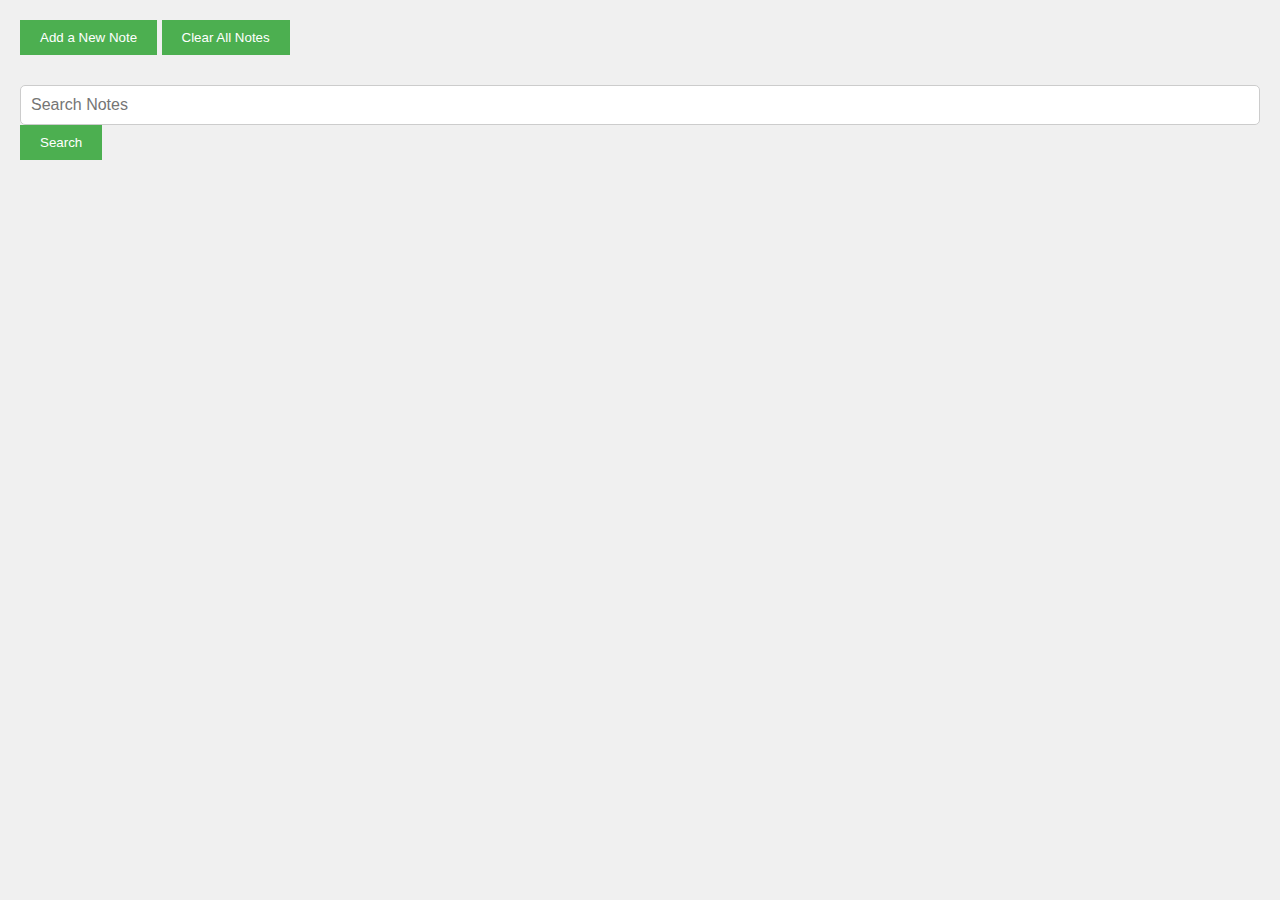
<file: index.html>
<!DOCTYPE html>
<html lang="en">
<head>
    <meta charset="UTF-8">
    <meta name="viewport" content="width=device-width, initial-scale=1.0">
    <title>Accessible Note-Taking App</title>
    <style>
        /* Basic styling for layout and elements */
        * {
            padding: 0;
            margin: 0;
            box-sizing: border-box;
        }
        body {
            font-family: Arial, sans-serif;
            background-color: #f0f0f0;
            padding: 20px;
            transition: background-color 0.3s, color 0.3s;
        }
        .btn {
            background-color: #4CAF50;
            color: white;
            padding: 10px 20px;
            border: none;
            cursor: pointer;
            margin-bottom: 20px;
        }
        .note-container {
            display: none;
            margin-top: 20px;
            max-width: 600px;
            background-color: white;
            padding: 20px;
            border-radius: 8px;
            box-shadow: 0 0 10px rgba(0, 0, 0, 0.1);
        }
        .tags-input, textarea, select {
            width: 100%;
            padding: 10px;
            margin-top: 10px;
            font-size: 16px;
            border-radius: 5px;
            border: 1px solid #ccc;
        }
        .note {
            background-color: white;
            padding: 10px;
            margin: 10px 0;
            border-radius: 8px;
            box-shadow: 0 0 10px rgba(0, 0, 0, 0.1);
        }
        .note-title {
            font-size: 20px;
            font-weight: bold;
            cursor: pointer;
        }
        .note-content.collapsed {
            display: none;
        }
    </style>
</head>
<body>
    <button class="btn" id="addBtn">Add a New Note</button>
    <button class="btn" id="clearBtn">Clear All Notes</button>
    <input type="text" id="searchInput" placeholder="Search Notes" class="tags-input">
    <button class="btn" id="searchBtn">Search</button>

    <!-- Note container for adding new notes -->
    <div class="note-container" id="noteContainer">
        <input type="text" id="noteTitle" placeholder="Enter note title...">
        <textarea id="noteContent" placeholder="Write your note here..."></textarea>
        <input type="text" id="noteTags" class="tags-input" placeholder="Add tags (comma separated)">
        <select id="prioritySelect" class="priority-select">
            <option value="Low">Low</option>
            <option value="Medium">Medium</option>
            <option value="High">High</option>
        </select>
        <button class="btn" id="saveBtn">Save Note</button>
    </div>

    <div id="notesContainer"></div>

    <script>
        // DOM Elements
        const addBtn = document.getElementById("addBtn");
        const clearBtn = document.getElementById("clearBtn");
        const saveBtn = document.getElementById("saveBtn");
        const searchBtn = document.getElementById("searchBtn");
        const noteContainer = document.getElementById("noteContainer");
        const notesContainer = document.getElementById("notesContainer");

        const noteTitle = document.getElementById("noteTitle");
        const noteContent = document.getElementById("noteContent");
        const noteTags = document.getElementById("noteTags");
        const prioritySelect = document.getElementById("prioritySelect");
        const searchInput = document.getElementById("searchInput");

        let notes = JSON.parse(localStorage.getItem("notes")) || [];

        // Functions
        const loadNotes = () => {
            notesContainer.innerHTML = "";
            notes.forEach((note, index) => renderNoteElement(note, index));
        };

        const renderNoteElement = (note, index) => {
            const noteDiv = document.createElement("div");
            noteDiv.classList.add("note");
            noteDiv.style.borderLeft = `5px solid ${note.priority === 'High' ? 'red' : note.priority === 'Medium' ? 'orange' : 'green'}`;
            noteDiv.innerHTML = `
                <div class="note-title" onclick="toggleContent(${index})">${note.title}</div>
                <div class="note-content collapsed" id="content-${index}">${note.content}</div>
                <div>Priority: ${note.priority}</div>
                <div>Tags: ${note.tags.join(", ")}</div>
                <button onclick="pinUnpin(${index})">${note.pinned ? 'Unpin' : 'Pin'}</button>
                <button onclick="deleteNote(${index})">Delete</button>
            `;
            notesContainer.appendChild(noteDiv);
        };

        const toggleContent = (index) => {
            const content = document.getElementById(`content-${index}`);
            content.classList.toggle("collapsed");
        };

        const pinUnpin = (index) => {
            notes[index].pinned = !notes[index].pinned;
            saveAndRenderNotes();
        };

        const deleteNote = (index) => {
            notes.splice(index, 1);
            saveAndRenderNotes();
        };

        const saveAndRenderNotes = () => {
            localStorage.setItem("notes", JSON.stringify(notes));
            loadNotes();
        };

        const addNote = () => {
            const title = noteTitle.value.trim();
            const content = noteContent.value.trim();
            const tags = noteTags.value.split(",").map(tag => tag.trim());
            const priority = prioritySelect.value;

            if (title && content) {
                notes.push({ title, content, tags, priority, pinned: false });
                saveAndRenderNotes();
                noteTitle.value = "";
                noteContent.value = "";
                noteTags.value = "";
                noteContainer.style.display = "none";
            } else {
                alert("Please enter a title and content for the note.");
            }
        };

        const clearNotes = () => {
            if (confirm("Are you sure you want to delete all notes?")) {
                notes = [];
                saveAndRenderNotes();
            }
        };

        const searchNotes = () => {
            const query = searchInput.value.toLowerCase();
            const filteredNotes = notes.filter(note =>
                note.title.toLowerCase().includes(query) ||
                note.content.toLowerCase().includes(query) ||
                note.tags.some(tag => tag.toLowerCase().includes(query))
            );
            notesContainer.innerHTML = "";
            filteredNotes.forEach((note, index) => renderNoteElement(note, index));
        };

        // Event Listeners
        addBtn.addEventListener("click", () => noteContainer.style.display = "block");
        saveBtn.addEventListener("click", addNote);
        clearBtn.addEventListener("click", clearNotes);
        searchBtn.addEventListener("click", searchNotes);

        // Load notes on page load
        document.addEventListener("DOMContentLoaded", loadNotes);
    </script>
</body>
</html>
</file>
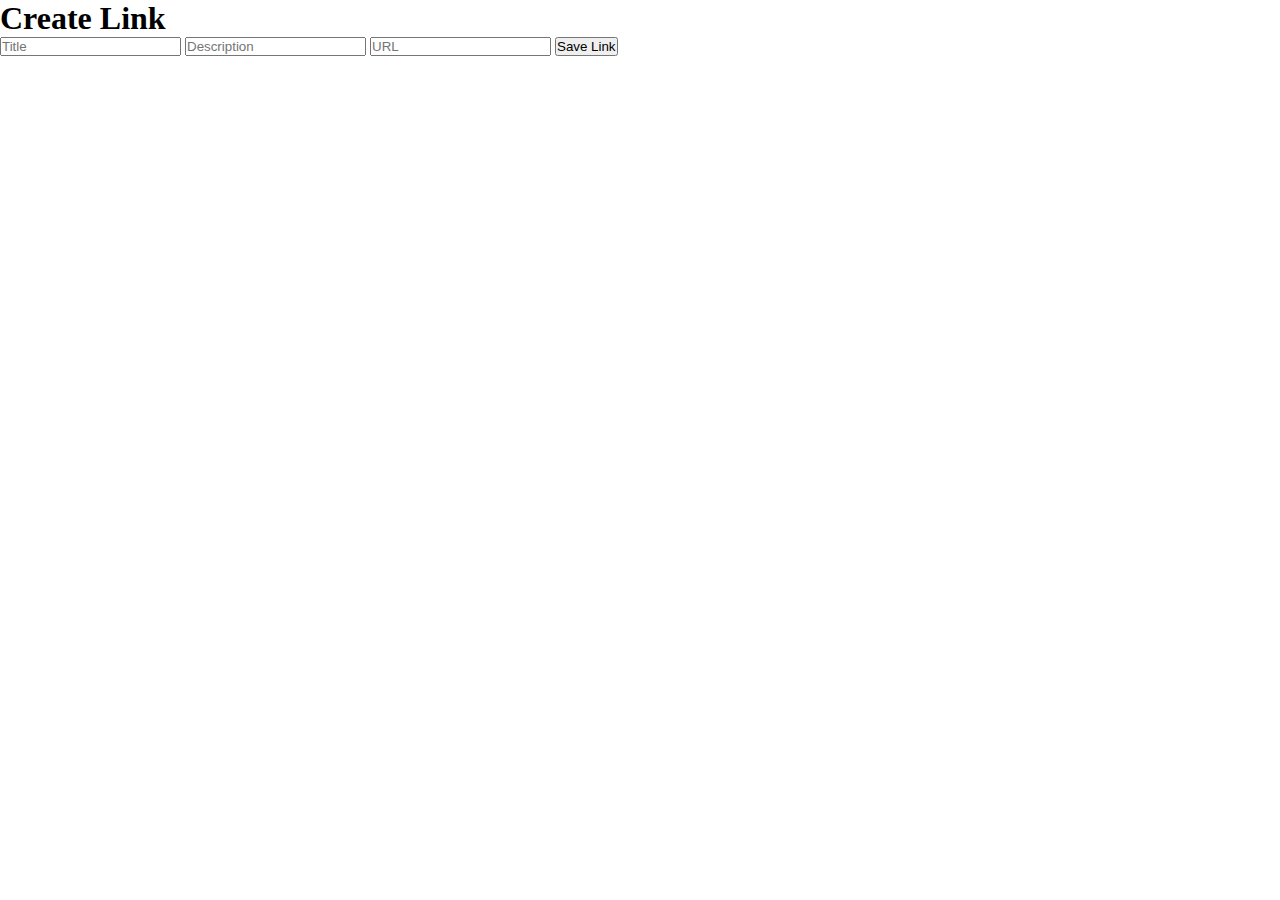
<file: create.html>
<!DOCTYPE html>
<html lang="en">
<head>
  <meta charset="UTF-8">
  <meta name="viewport" content="width=device-width, initial-scale=1.0">
  <title>Create Link</title>
  <link rel="stylesheet" href="styles.css">
</head>
<body>
  <div class="container">
    <h1>Create Link</h1>
    <form id="linkForm" onsubmit="saveLink(event)">
      <input type="text" id="title" placeholder="Title" required>
      <input type="text" id="description" placeholder="Description" required>
      <input type="url" id="url" placeholder="URL" required>
      <button type="submit">Save Link</button>
    </form>
  </div>
  
  <script src="script.js"></script>
  <script>
    function saveLink(event) {
      event.preventDefault();
      
      var title = document.getElementById("title").value;
      var description = document.getElementById("description").value;
      var url = document.getElementById("url").value;
      
      // Save the link to local storage or send it to a server
      // For simplicity, let's just log it to the console
      console.log("Title: " + title);
      console.log("Description: " + description);
      console.log("URL: " + url);
      
      // Redirect back to the main page
      window.location.href = "index.html";
    }
  </script>
</body>
</html>
</file>
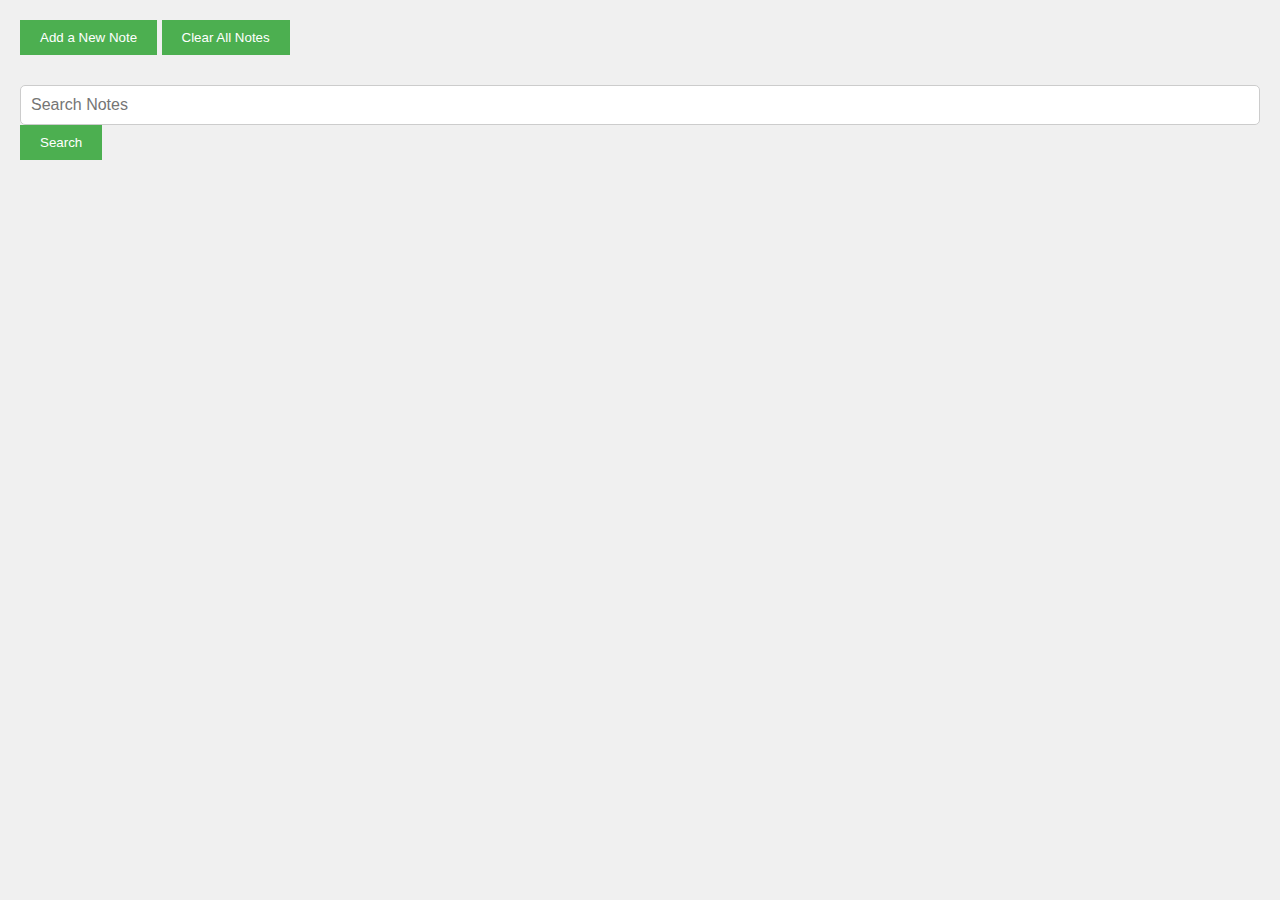
<file: edit.html>
<!DOCTYPE html>

<html lang="en">

<head>

    <meta charset="UTF-8">

    <meta name="viewport" content="width=device-width, initial-scale=1.0">

    <meta http-equiv="X-UA-Compatible" content="ie=edge">

    <link rel="stylesheet" href="styles.css">

    <title>Notepad</title>

</head>

<body>

    <header class="header">

        <div class="container">

            <h1 class="header__title">Notepad by <br> Blind tech agent</h1>

            <h2 class="header__subtitle">enter your note, then click on save note button, and note will automatically saved</h2>

        </div>

    </header>

    <div class="action">

        <div class="actions__container actions__container--spaced">

            <a href="./index.html" role="button">Go back</a><span id="time-stamp"></span>

        </div>

    </div>

    <div class="container">

        <input type="text" id="note-title" class="title-input" placeholder="Note title">

        <textarea name="" id="note-body" class="body-input" cols="30" rows="10" placeholder="Enter note text"></textarea>

<button class="button button--primary" onclick="window.alert('note saved successfully');">Save note</button>        <button id="remove-note" class="button button--secondary">Remove this note</button>

    </div>





</body>

<script src="moment-with-locales.js"></script> 



<script src="notes-functions.js"></script>

    <script src="notes-edit.js"></script>

</html>
</file>
<file: styles.css>
* {
    padding: 0;
    margin: 0;
    box-sizing: border-box;
}

#main {
    width: 100%;
    min-height: 100vh;
    padding-bottom: 50px;
    background-color: #81ecec;
    display: flex;
    flex-wrap: wrap;
}

#addBtn {
    position: fixed;
    left: 18px;
    top: 10px;
    background-color: #2d3436;
    color: white;
    padding: 10px;
    border: 0;
    outline: 0;
    border-radius: 5px;
}

.btn {
    display: flex;
    justify-content: center;
    align-items: center;
    background-color: #81ecec;
    margin-top: 0px;
}

.note {
    width: 380px;
    height: 260px;
    background-color: white;
    margin: 15px;
    margin-top: 55px;
    border-radius: 10px;
    margin-left: 20px;
    margin-bottom: 30px;
}

.icons {
    width: 100%;
    background-color: #0d7390;
    color: white;
    padding: 5px;
    display: flex;
    justify-content: start;
    border-radius: 10px 10px 0px 0px;
}

.icons i {
    padding: 5px;
    cursor: pointer;
}

.note textarea {
    border: none;
    width: 100%;
    height: 87%;
    resize: none;
    padding: 10px;
    font-size: 18px;
    border-radius: 15px;
    background-color: beige;
    border-radius: 0px 0px 10px 10px;
}

.title-div textarea {
    border-radius: 0px 0px 0px 0px;
    margin-bottom: -4px;
    background-color: #a4cad4;
    font-weight: bolder;
    font-size: x-large;
}

.heading {
    position: fixed;
    margin-top: 46px;
    color: ivory;
}

.note textarea:focus {
    border: 0;
    outline: 0;
}
</file>
